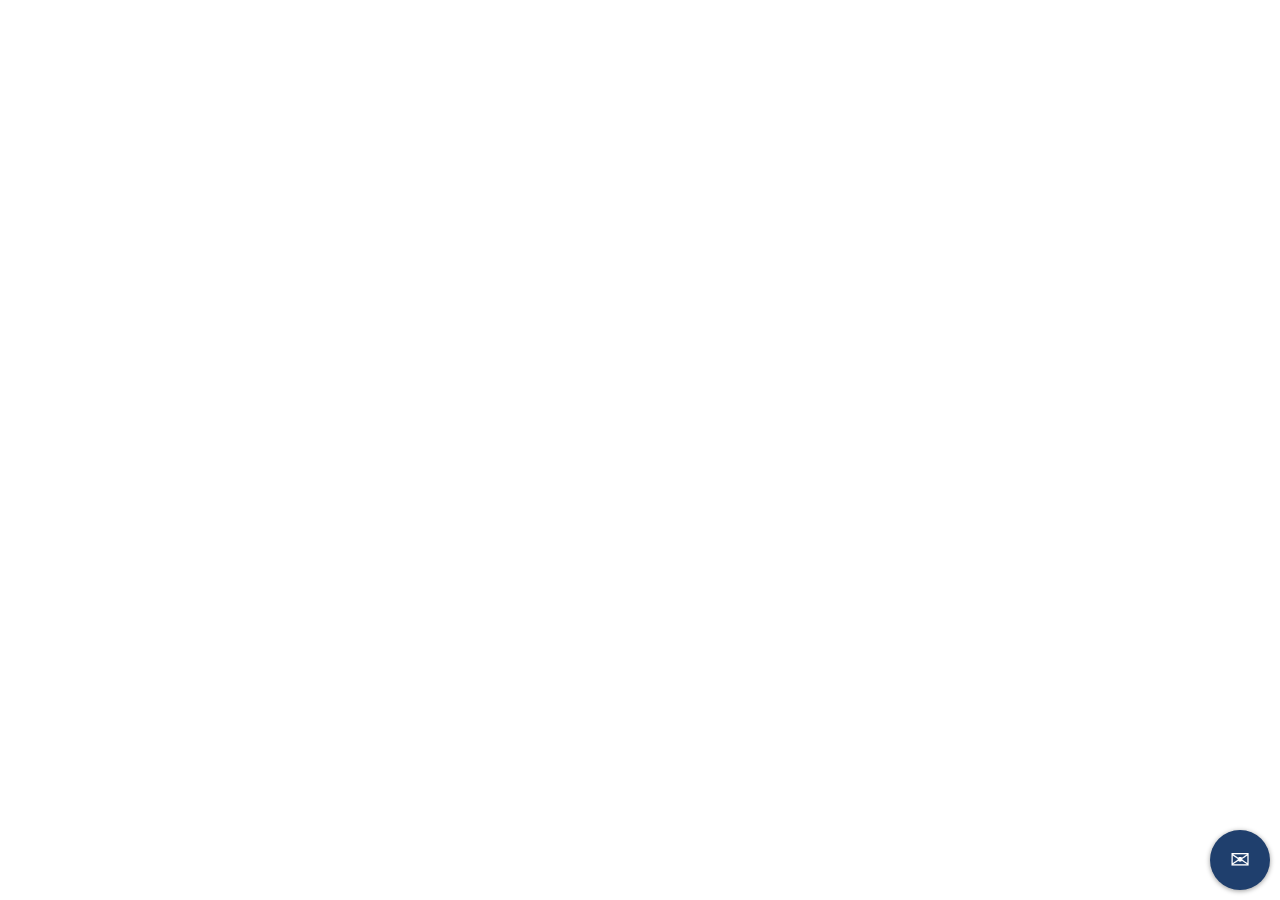
<file: botãoflutuante/index.html>
<!DOCTYPE html>
<html>
<head>
    <title></title>
    <link rel="stylesheet" type="text/css" href="style.css">
    <meta charset="utf-8">
</head>
<body>
<div class="fab">
  <button class="main">
  </button>
  <ul>
    <li>
      <label for="opcao2">   Chat⠀⠀  ⠀</label>
      <button id="opcao1"><img src="chat.png" width="29x" height="30px">
      </button>
    </li>
    <li> 
      <label for="opcao2">Telefone ⠀</label>
      <button id="opcao2"><img src="telefone.png" width="27x" height="35px">
      </button>
    </li>
    <li>
      <label for="opcao3">WhatsApp</label>
      <a href="https://api.whatsapp.com/send?phone=55119984642860&text=Ola%2C%20gostaria%20de%20tirar%20uma%20duvida."> <button id="opcao3"><img src="whatsapp.png" width="37x" height="45px"></a>
      </button>
    </li>
  </ul>
</div>
</body>
    <script src="botao.js"></script>
</html>
</file>
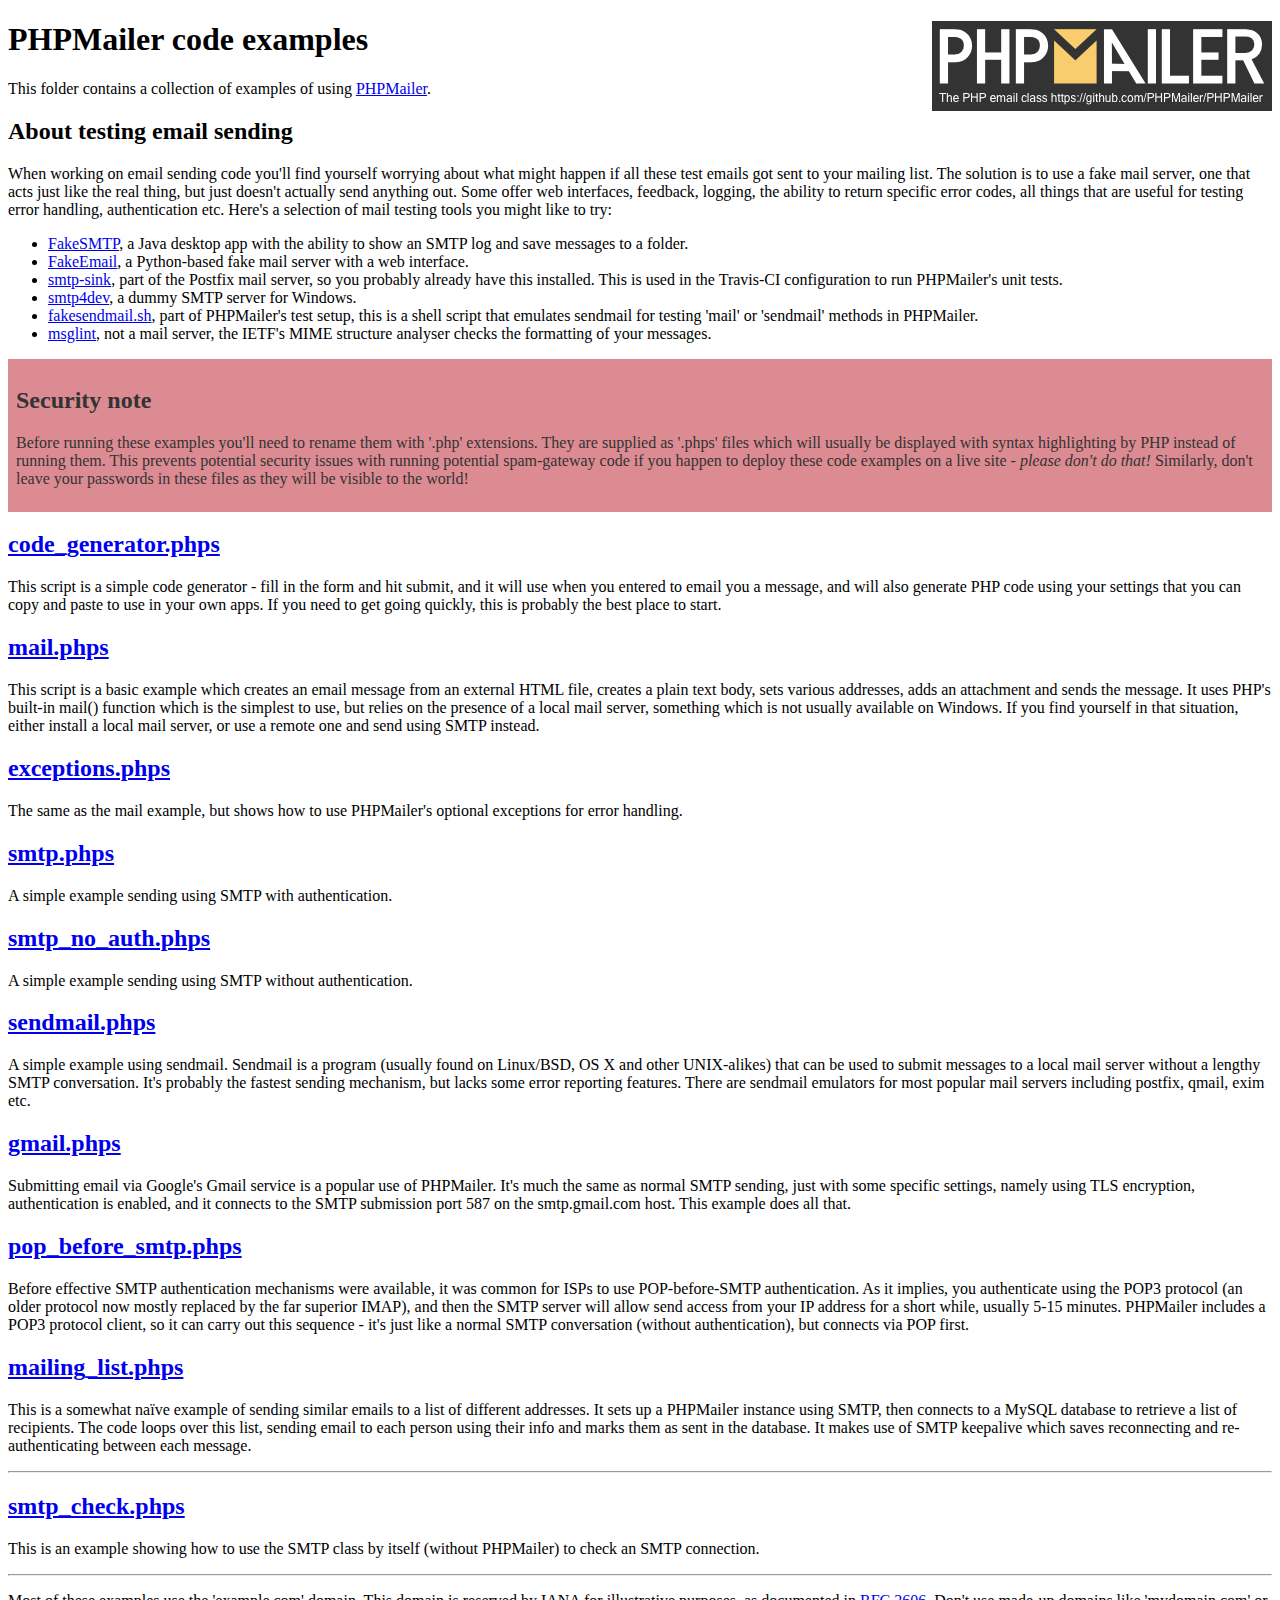
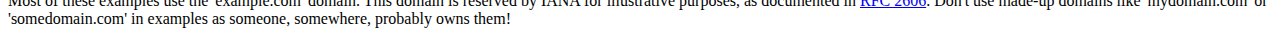
<file: PHPMailer/examples/index.html>
<!DOCTYPE html>
<html>
<head>
	<meta charset="UTF-8">
	<title>PHPMailer Examples</title>
</head>
<body>
<h1>PHPMailer code examples<a href="https://github.com/PHPMailer/PHPMailer"><img src="images/phpmailer.png" style="float:right; border:0;" alt="PHPMailer logo"></a></h1>
<p>This folder contains a collection of examples of using <a href="https://github.com/PHPMailer/PHPMailer">PHPMailer</a>.</p>
<h2>About testing email sending</h2>
<p>When working on email sending code you'll find yourself worrying about what might happen if all these test emails got sent to your mailing list. The solution is to use a fake mail server, one that acts just like the real thing, but just doesn't actually send anything out. Some offer web interfaces, feedback, logging, the ability to return specific error codes, all things that are useful for testing error handling, authentication etc. Here's a selection of mail testing tools you might like to try:</p>
<ul>
  <li><a href="https://github.com/Nilhcem/FakeSMTP">FakeSMTP</a>, a Java desktop app with the ability to show an SMTP log and save messages to a folder. </li>
  <li><a href="https://github.com/isotoma/FakeEmail">FakeEmail</a>, a Python-based fake mail server with a web interface.</li>
  <li><a href="http://www.postfix.org/smtp-sink.1.html">smtp-sink</a>, part of the Postfix mail server, so you probably already have this installed. This is used in the Travis-CI configuration to run PHPMailer's unit tests.</li>
  <li><a href="http://smtp4dev.codeplex.com">smtp4dev</a>, a dummy SMTP server for Windows.</li>
  <li><a href="https://github.com/PHPMailer/PHPMailer/blob/master/test/fakesendmail.sh">fakesendmail.sh</a>, part of PHPMailer's test setup, this is a shell script that emulates sendmail for testing 'mail' or 'sendmail' methods in PHPMailer.</li>
  <li><a href="http://tools.ietf.org/tools/msglint/">msglint</a>, not a mail server, the IETF's MIME structure analyser checks the formatting of your messages.</li>
</ul>
<div style="padding: 8px; color: #333333; background-color: #dc8b92">
<h2>Security note</h2>
<p>Before running these examples you'll need to rename them with '.php' extensions. They are supplied as '.phps' files which will usually be displayed with syntax highlighting by PHP instead of running them. This prevents potential security issues with running potential spam-gateway code if you happen to deploy these code examples on a live site - <em>please don't do that!</em> Similarly, don't leave your passwords in these files as they will be visible to the world!</p>
</div>
<h2><a href="code_generator.phps">code_generator.phps</a></h2>
<p>This script is a simple code generator - fill in the form and hit submit, and it will use when you entered to email you a message, and will also generate PHP code using your settings that you can copy and paste to use in your own apps. If you need to get going quickly, this is probably the best place to start.</p>
<h2><a href="mail.phps">mail.phps</a></h2>
<p>This script is a basic example which creates an email message from an external HTML file, creates a plain text body, sets various addresses, adds an attachment and sends the message. It uses PHP's built-in mail() function which is the simplest to use, but relies on the presence of a local mail server, something which is not usually available on Windows. If you find yourself in that situation, either install a local mail server, or use a remote one and send using SMTP instead.</p>
<h2><a href="exceptions.phps">exceptions.phps</a></h2>
<p>The same as the mail example, but shows how to use PHPMailer's optional exceptions for error handling.</p>
<h2><a href="smtp.phps">smtp.phps</a></h2>
<p>A simple example sending using SMTP with authentication.</p>
<h2><a href="smtp_no_auth.phps">smtp_no_auth.phps</a></h2>
<p>A simple example sending using SMTP without authentication.</p>
<h2><a href="sendmail.phps">sendmail.phps</a></h2>
<p>A simple example using sendmail. Sendmail is a program (usually found on Linux/BSD, OS X and other UNIX-alikes) that can be used to submit messages to a local mail server without a lengthy SMTP conversation. It's probably the fastest sending mechanism, but lacks some error reporting features. There are sendmail emulators for most popular mail servers including postfix, qmail, exim etc.</p>
<h2><a href="gmail.phps">gmail.phps</a></h2>
<p>Submitting email via Google's Gmail service is a popular use of PHPMailer. It's much the same as normal SMTP sending, just with some specific settings, namely using TLS encryption, authentication is enabled, and it connects to the SMTP submission port 587 on the smtp.gmail.com host. This example does all that.</p>
<h2><a href="pop_before_smtp.phps">pop_before_smtp.phps</a></h2>
<p>Before effective SMTP authentication mechanisms were available, it was common for ISPs to use POP-before-SMTP authentication. As it implies, you authenticate using the POP3 protocol (an older protocol now mostly replaced by the far superior IMAP), and then the SMTP server will allow send access from your IP address for a short while, usually 5-15 minutes. PHPMailer includes a POP3 protocol client, so it can carry out this sequence - it's just like a normal SMTP conversation (without authentication), but connects via POP first.</p>
<h2><a href="mailing_list.phps">mailing_list.phps</a></h2>
<p>This is a somewhat naïve example of sending similar emails to a list of different addresses. It sets up a PHPMailer instance using SMTP, then connects to a MySQL database to retrieve a list of recipients. The code loops over this list, sending email to each person using their info and marks them as sent in the database. It makes use of SMTP keepalive which saves reconnecting and re-authenticating between each message.</p>
<hr>
<h2><a href="smtp_check.phps">smtp_check.phps</a></h2>
<p>This is an example showing how to use the SMTP class by itself (without PHPMailer) to check an SMTP connection.</p>
<hr>
<p>Most of these examples use the 'example.com' domain. This domain is reserved by IANA for illustrative purposes, as documented in <a href="http://tools.ietf.org/html/rfc2606">RFC 2606</a>. Don't use made-up domains like 'mydomain.com' or 'somedomain.com' in examples as someone, somewhere, probably owns them!</p>
</body>
</html>
</file>
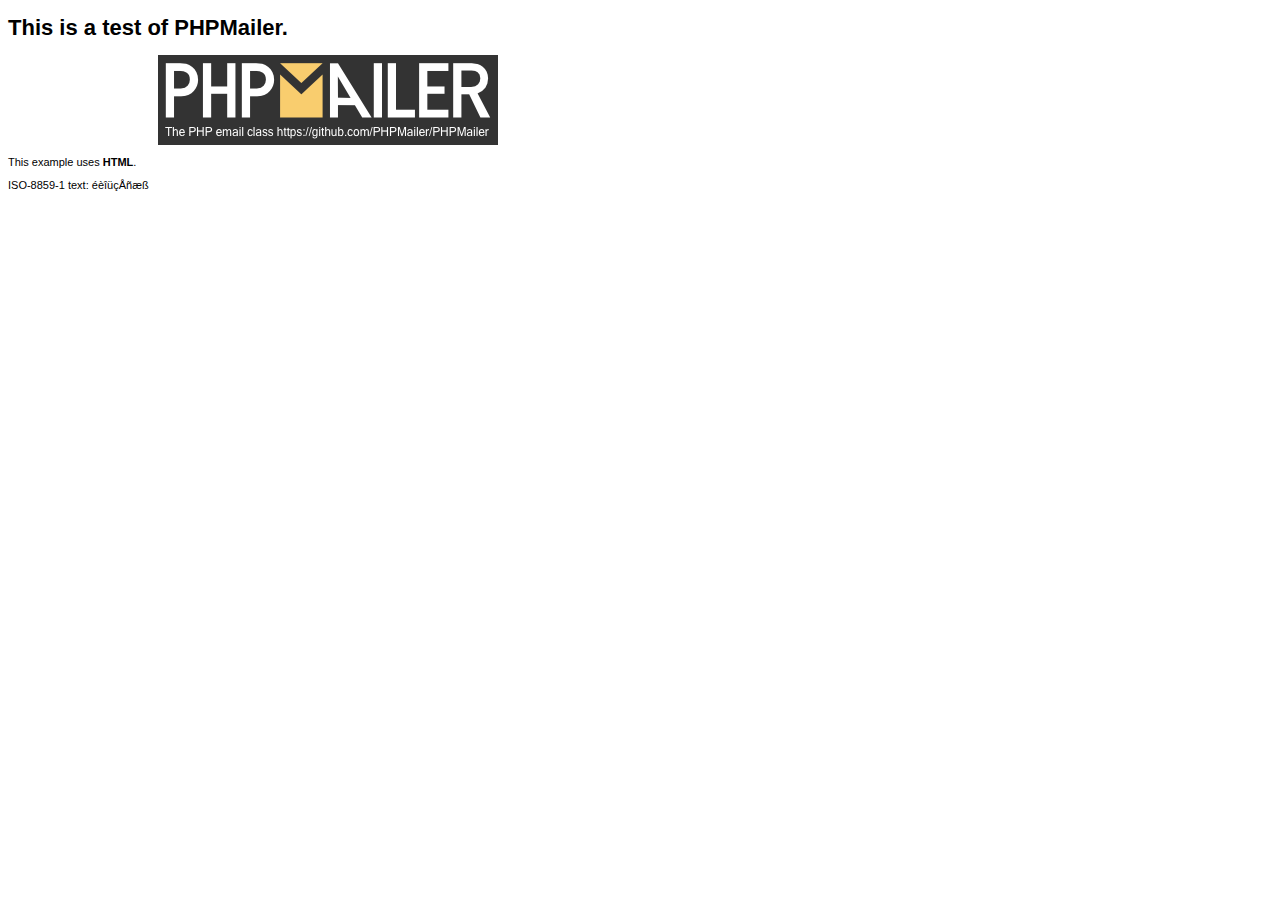
<file: PHPMailer/examples/contents.html>
<!DOCTYPE HTML PUBLIC "-//W3C//DTD HTML 4.01 Transitional//EN" "http://www.w3.org/TR/html4/loose.dtd">
<html>
<head>
  <meta http-equiv="Content-Type" content="text/html; charset=iso-8859-1">
  <title>PHPMailer Test</title>
</head>
<body>
<div style="width: 640px; font-family: Arial, Helvetica, sans-serif; font-size: 11px;">
  <h1>This is a test of PHPMailer.</h1>
  <div align="center">
    <a href="https://github.com/PHPMailer/PHPMailer/"><img src="images/phpmailer.png" height="90" width="340" alt="PHPMailer rocks"></a>
  </div>
  <p>This example uses <strong>HTML</strong>.</p>
  <p>ISO-8859-1 text: ���������</p>
</div>
</body>
</html>
</file>
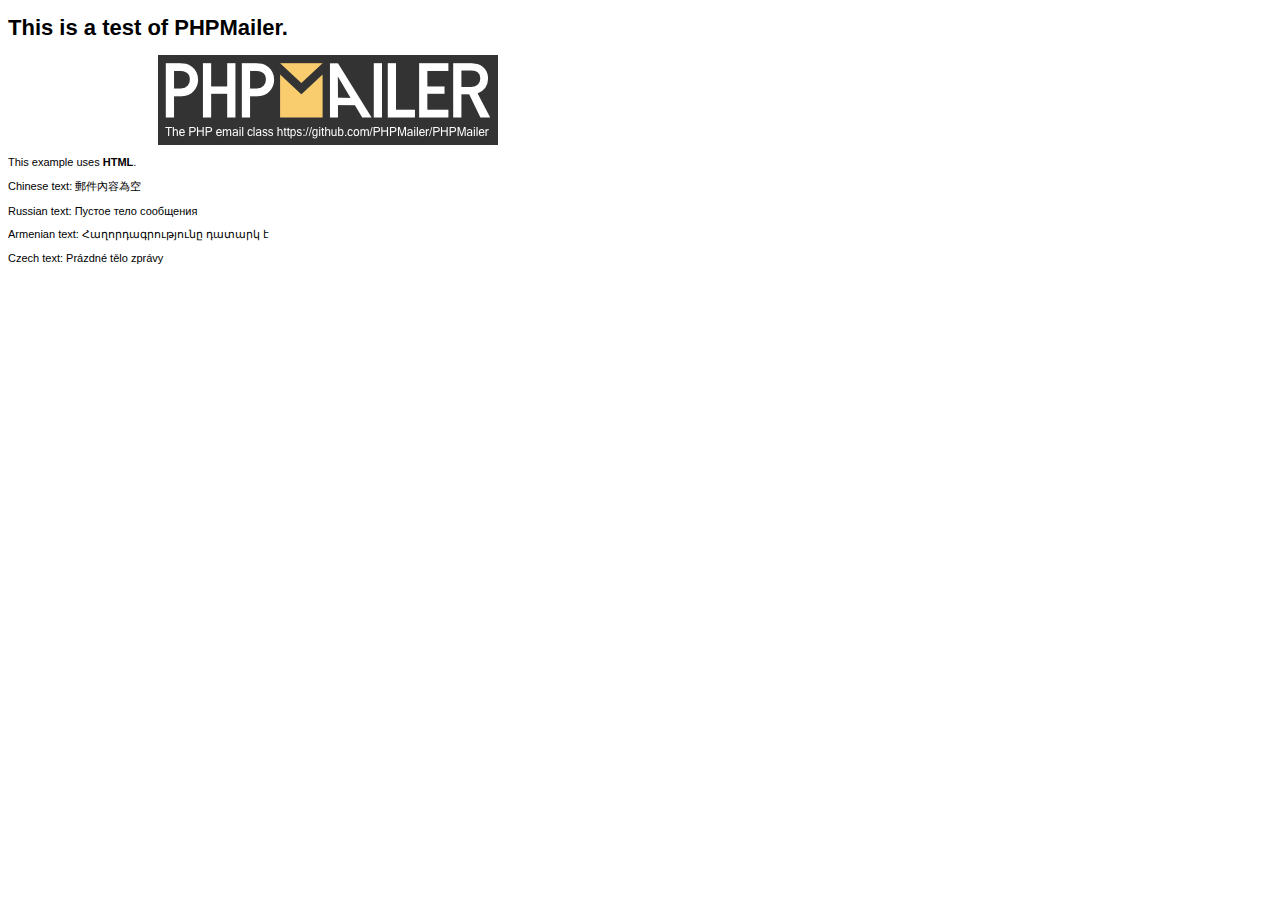
<file: PHPMailer/examples/contentsutf8.html>
<!DOCTYPE HTML PUBLIC "-//W3C//DTD HTML 4.01 Transitional//EN" "http://www.w3.org/TR/html4/loose.dtd">
<html>
<head>
  <meta http-equiv="Content-Type" content="text/html; charset=utf-8">
  <title>PHPMailer Test</title>
</head>
<body>
<div style="width: 640px; font-family: Arial, Helvetica, sans-serif; font-size: 11px;">
  <h1>This is a test of PHPMailer.</h1>
  <div align="center">
    <a href="https://github.com/PHPMailer/PHPMailer/"><img src="images/phpmailer.png" height="90" width="340" alt="PHPMailer rocks"></a>
  </div>
  <p>This example uses <strong>HTML</strong>.</p>
  <p>Chinese text: 郵件內容為空</p>
  <p>Russian text: Пустое тело сообщения</p>
  <p>Armenian text: Հաղորդագրությունը դատարկ է</p>
  <p>Czech text: Prázdné tělo zprávy</p>
</div>
</body>
</html>
</file>
<file: botãoflutuante/style.css>
body{
  font-family: sans-serif;
}

.fab{
  position: fixed;
  bottom:10px;
  right:10px;
}

.fab button{
  cursor: pointer;
  width: 50px;
  height: 50px;
  border-radius: 30px;
  background-color: #3367b3;
  border: none;
  box-shadow: 0 1px 5px rgba(0,0,0,.4);
  font-size: 24px;
  color: white;
    
  -webkit-transition: .2s ease-out;
  -moz-transition: .2s ease-out;
  transition: .2s ease-out;
}

.fab button:focus{
  outline: none;
}

.fab button.main{
  position: absolute;
  width: 60px;
  height: 60px;
  border-radius: 30px;
  background-color: #1F3F6D;
  right: 0;
  bottom: 0;
  z-index: 20;
}

.fab button.main:before{
  content: '✉';
}

.fab ul{
  position:absolute;
  bottom: 0;
  right: 0;
  padding:0;
  padding-right:5px;
  margin:0;
  list-style:none;
  z-index:10;
  
  -webkit-transition: 2s ease-out;
  -moz-transition: 2s ease-out;
  transition: 0.2s ease-out;
}

.fab ul li{
  display: flex;
  justify-content: flex-start;
  position: relative;
  margin-bottom: -10%;
  opacity: 0;
  
  -webkit-transition: .3s ease-out;
  -moz-transition: .3s ease-out;
  transition: .3s ease-out;
}

.fab ul li label{
  margin-right:10px;
  white-space: nowrap;
  display: block;
  margin-top: 10px;
  padding: 5px 8px;
  background-color: white;
  box-shadow: 0 1px 3px rgba(10,0,0,.2);
  border-radius:30px;
  height: 18px;
  font-size: 16px;
  pointer-events: none;
  opacity:0;
  
  -webkit-transition: .2s ease-out;
  -moz-transition: .2s ease-out;
  transition: .2s ease-out;
}

.fab.show button.main,
.fab.show button.main{
  outline: none;
  background-color: #3367b3;
  box-shadow: 0 3px 8px rgba(0,0,0,.5);
 }
 
.fab.show button.main:before,
.fab.show button.main:before{
  content: '↑';
}

.fab.show button.main + ul,
.fab.show button.main + ul{
  bottom: 70px;
}

.fab.show button.main + ul li,
.fab.show button.main + ul li{
  margin-bottom: 10px;
  opacity: 1;
}

.fab.show button.main + ul li:hover label,
.fab.show button.main + ul li:hover label{
  opacity: 1;
}
</file>
